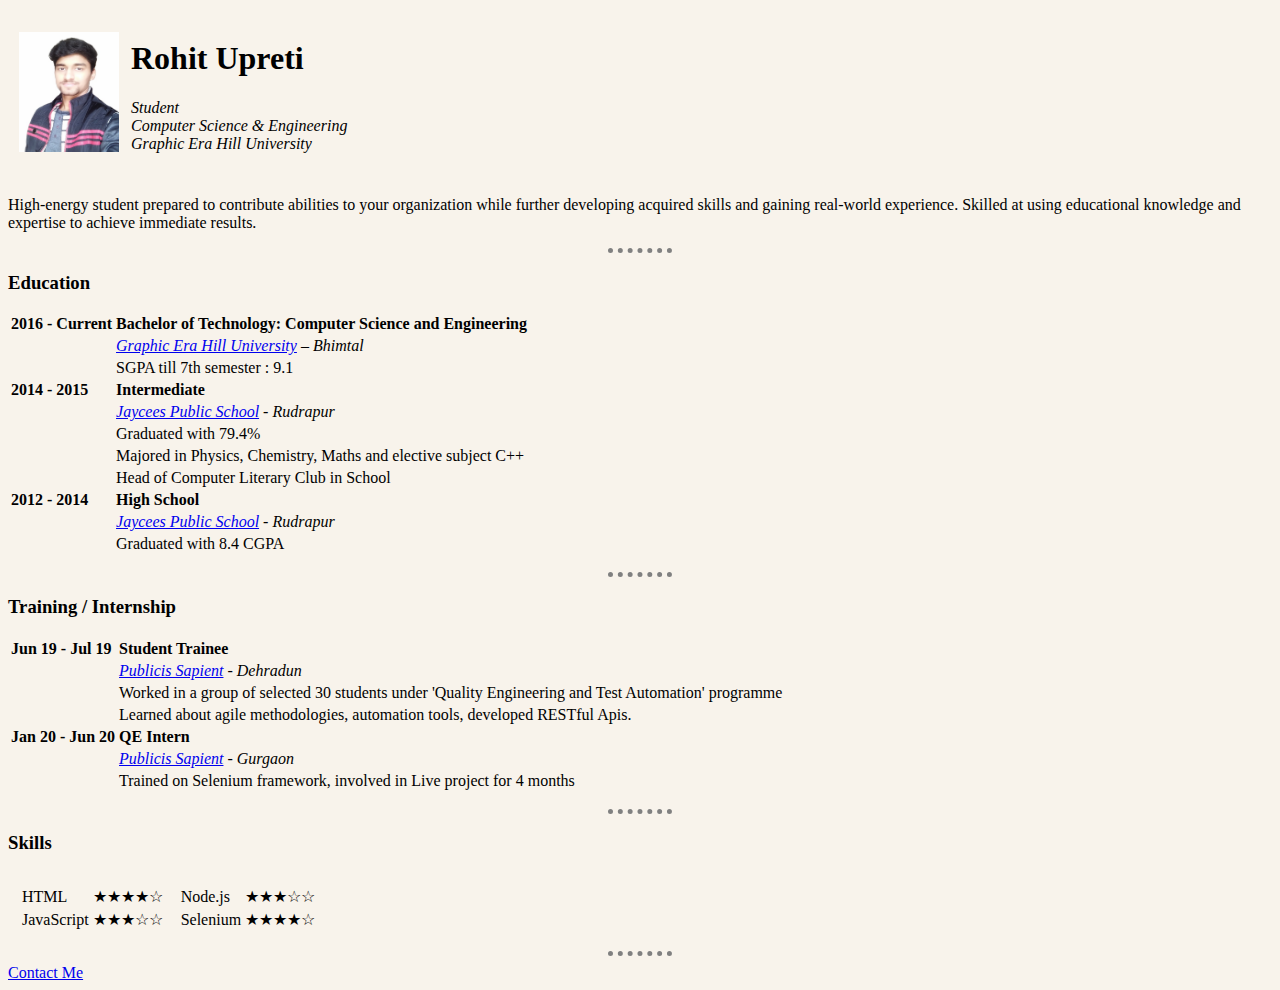
<file: index.html>
<!DOCTYPE html>
<html>
  <head>
    <meta charset="utf-8" />
    <meta name="description" content="Profile Page v1 without table" />
    <meta name="author" content="Rohit Upreti" />
    <title>Rohit's Profile | Made with &#10084; in India</title>
    <link rel="stylesheet" href="css/styles.css">
  </head>
  <body>
    <table cellspacing="10">
        <tr>
            <td><img src="images/propic.jpeg" alt="profile picture not found" height="120" width="100"></td>
            <td><h1>Rohit Upreti</h1>
                <p>
                  <em
                    >Student<br />
                    Computer Science & Engineering<br />
                    Graphic Era Hill University</em
                  >
                </p></td>
        </tr>
    </table>
    
    
    

    <p>
      High-energy student prepared to contribute abilities to your organization
      while further developing acquired skills and gaining real-world
      experience. Skilled at using educational knowledge and expertise to
      achieve immediate results.
    </p>
    <hr />
    <p>
        <h3>Education</h3> 
        <table>
            <thead>
            <tr>
                <th>2016 - Current</th>
                <th>Bachelor of Technology: Computer Science and Engineering</th>
            </tr>
            </thead>
            <tr>
                <td></td>
                <td><i><a href="https://www.gehu.ac.in/">Graphic Era Hill University</a> – Bhimtal</i></td>
            </tr>
            <tr>
                <td></td>
                <td>SGPA till 7th semester : 9.1</td>
            </tr>
            <tr>
                <td><b>2014 - 2015</b></td>
                <td><b>Intermediate</b></td>
            </tr>
            <tr>
                <td></td>
                <td><i><a href="www.jpsrudrapur.com">Jaycees Public School</a> - Rudrapur</i></td>
            </tr>
            <tr>
                <td></td>
                <td>Graduated with 79.4%</td>
            </tr>
            <tr>
                <td></td>
                <td>Majored in Physics, Chemistry, Maths and elective subject C++</td>
            </tr>
            <tr>
                <td></td>
                <td>Head of Computer Literary Club in School</td>
            </tr>
            <tr>
                <td><b>2012 - 2014</b></td>
                <td><b>High School</b></td>
            </tr>
            <tr>
                <td></td>
                <td><i><a href="www.jpsrudrapur.com">Jaycees Public School</a> - Rudrapur</i></td>
            </tr>
            <tr>
                <td></td>
                <td>Graduated with 8.4 CGPA</td>
            </tr>
        </table>
    </p>
    <hr />
    <p>
        <h3>Training / Internship</h3>
        <table>
            <tr>
                <td><b>Jun 19 - Jul 19</b></td>
                <td ><b>Student Trainee</b></td>
            </tr>
            <tr>
                <td></td>
                <td><i><a href="https://www.publicissapient.com/">Publicis Sapient</a> - Dehradun</i></td>
            </tr>
            <tr>
                <td></td>
                <td>Worked in a group of selected 30 students under 'Quality Engineering and Test Automation' programme</td>
            </tr>
            <tr>
                <td></td>
                <td>Learned about agile methodologies, automation tools, developed RESTful Apis.</td>
            </tr>
            <tr>
                <td><b>Jan 20 - Jun 20</b></td>
                <td><b>QE Intern</b></td>
            </tr>
            <tr>
                <td></td>
                <td><i><a href="https://www.publicissapient.com/">Publicis Sapient</a> - Gurgaon</i></td>
            </tr>
            <tr>
                <td></td>
                <td>Trained on Selenium framework, involved in Live project for 4 months</td>
            </tr>
        </table>
    </p>

    <hr>
    <!--Nested Tables-->
    <h3>Skills</h3>
    <table cellspacing="10">
        <tr>
            <td>
                <table>
                    <tr>
                        <td>HTML</td>
                        <td>&#9733;&#9733;&#9733;&#9733;&#9734;</td>
                    </tr>
                    <tr>
                        <td>JavaScript</td>
                        <td>&#9733;&#9733;&#9733;&#9734;&#9734;</td>
                    </tr>
                </table>
            </td>
            <td>
                <table>
                    <tr>
                        <td>Node.js</td>
                        <td>&#9733;&#9733;&#9733;&#9734;&#9734;</td>
                    </tr>
                    <tr>
                        <td>Selenium</td>
            <td>&#9733;&#9733;&#9733;&#9733;&#9734;</td>
                    </tr>
                </table>
            </td>
        </tr>
    </table>
    <hr>
    <a href="contactme.html" target="_blank">Contact Me</a>
  </body>
</html>
</file>
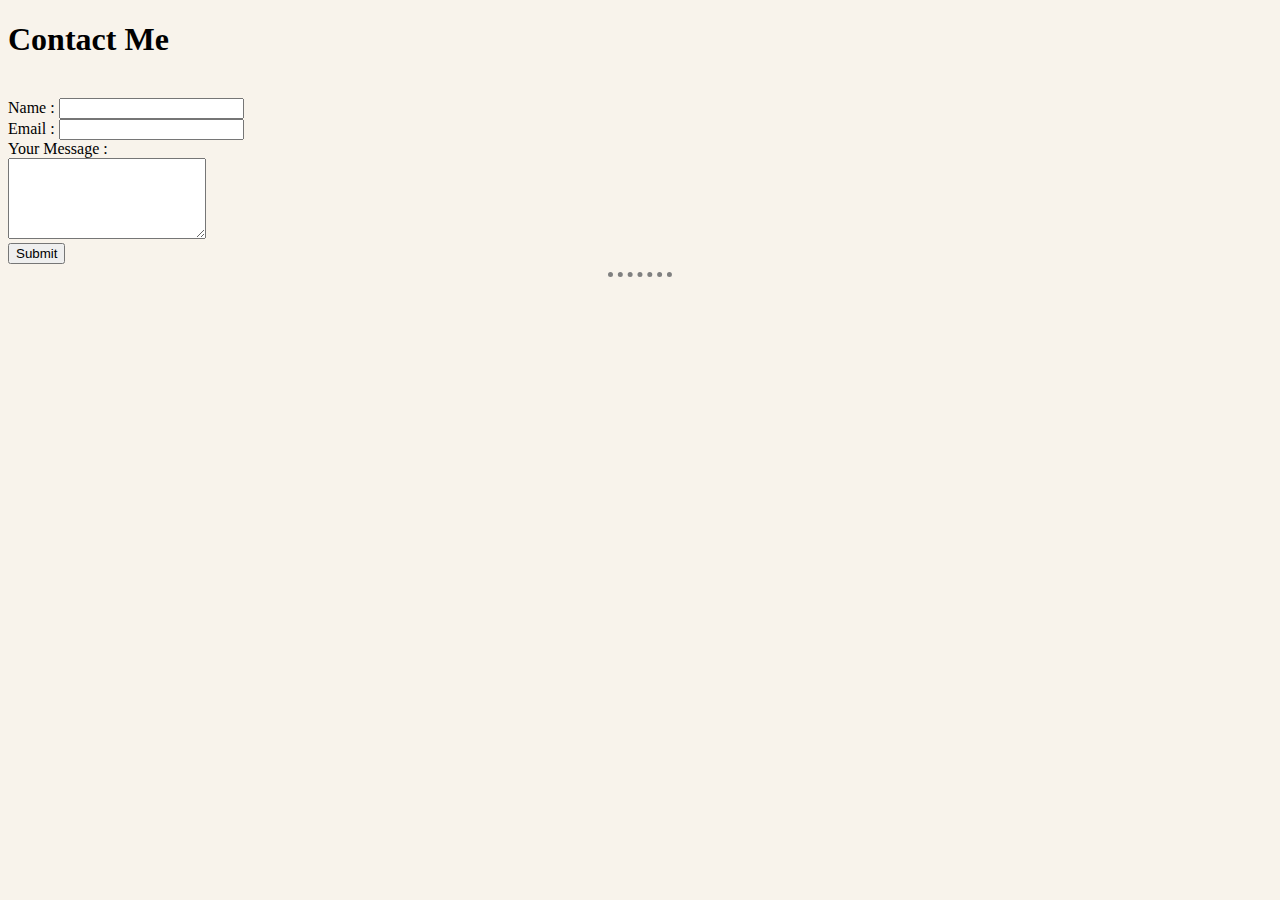
<file: contactme.html>
<!DOCTYPE html>
    <head>
        <meta charset="utf-8">
        <title>Contact Me</title>
        <meta name="description" content="Contact Me Page">
        <meta name="viewport" content="width=device-width, initial-scale=1">
        <link rel="stylesheet" href="css/styles.css">
    </head>
    <body>
        <h1>Contact Me</h1>
        <br>
        <form class="" action="mailto:rupreti5@gmail.com" method="post" enctype="text/plain">
            <label>Name : </label>
            <input type="text" name="sendername"/><br>
            <label>Email :</label>
            <input type="email" name="sendermail"/><br>
            <label>Your Message :</label><br>
            <textarea name="message" rows="5" cols="22"></textarea><br>
            <input type="submit">
        </form>
        <hr>
    </body>
</html>
</file>
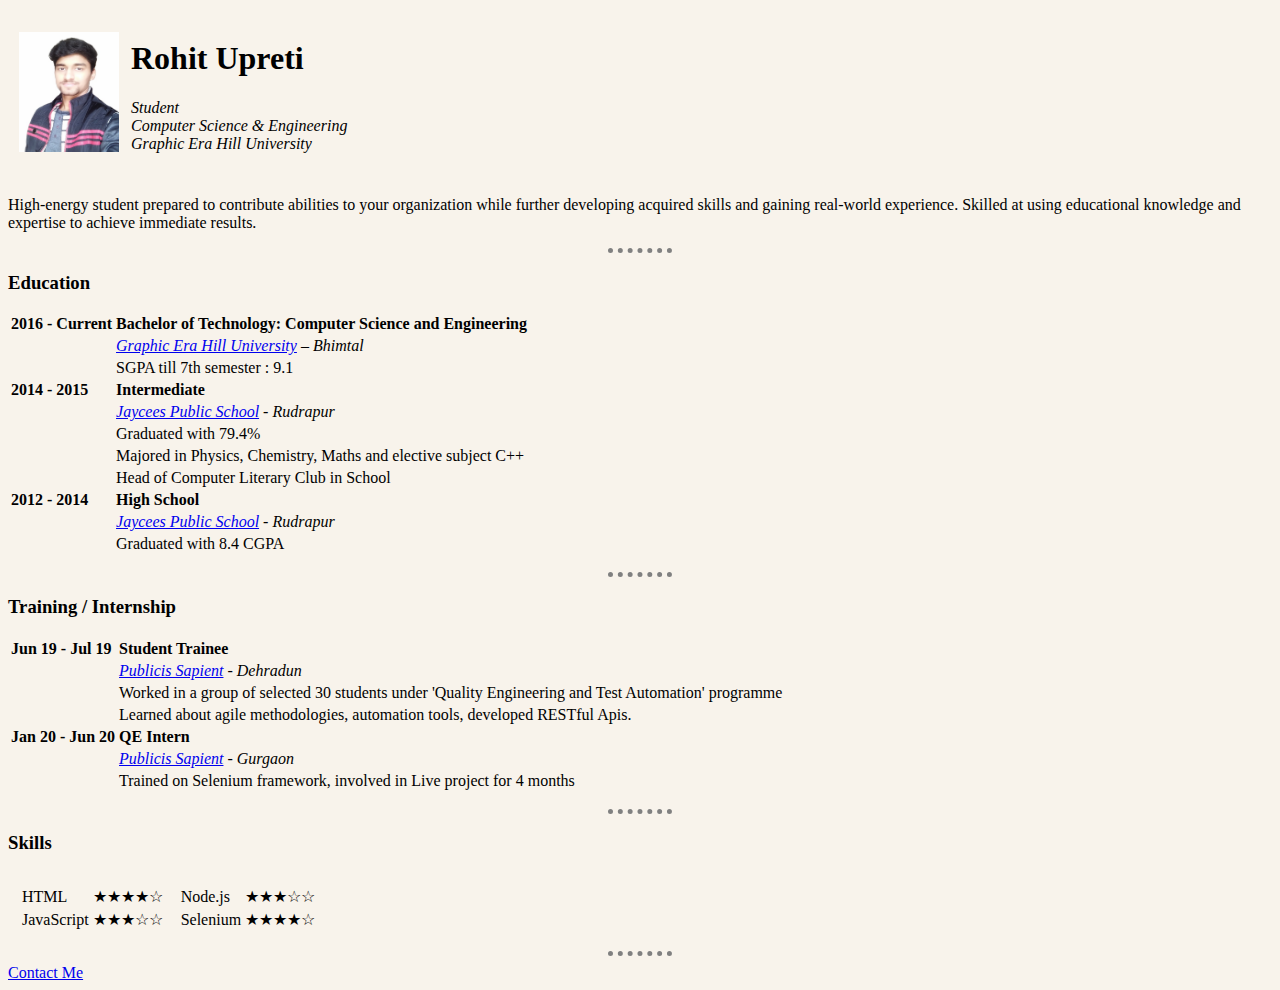
<file: indexv3.html>
<!DOCTYPE html>
<html>
  <head>
    <meta charset="utf-8" />
    <meta name="description" content="Profile Page v1 without table" />
    <meta name="author" content="Rohit Upreti" />
    <title>Rohit's Profile | Made with &#10084; in India</title>
    <link rel="stylesheet" href="/css/styles.css">
  </head>
  <body>
    <table cellspacing="10">
        <tr>
            <td><img src="/images/propic.jpeg" alt="profile picture not found" height="120" width="100"></td>
            <td><h1>Rohit Upreti</h1>
                <p>
                  <em
                    >Student<br />
                    Computer Science & Engineering<br />
                    Graphic Era Hill University</em
                  >
                </p></td>
        </tr>
    </table>
    
    
    

    <p>
      High-energy student prepared to contribute abilities to your organization
      while further developing acquired skills and gaining real-world
      experience. Skilled at using educational knowledge and expertise to
      achieve immediate results.
    </p>
    <hr />
    <p>
        <h3>Education</h3> 
        <table>
            <thead>
            <tr>
                <th>2016 - Current</th>
                <th>Bachelor of Technology: Computer Science and Engineering</th>
            </tr>
            </thead>
            <tr>
                <td></td>
                <td><i><a href="https://www.gehu.ac.in/">Graphic Era Hill University</a> – Bhimtal</i></td>
            </tr>
            <tr>
                <td></td>
                <td>SGPA till 7th semester : 9.1</td>
            </tr>
            <tr>
                <td><b>2014 - 2015</b></td>
                <td><b>Intermediate</b></td>
            </tr>
            <tr>
                <td></td>
                <td><i><a href="www.jpsrudrapur.com">Jaycees Public School</a> - Rudrapur</i></td>
            </tr>
            <tr>
                <td></td>
                <td>Graduated with 79.4%</td>
            </tr>
            <tr>
                <td></td>
                <td>Majored in Physics, Chemistry, Maths and elective subject C++</td>
            </tr>
            <tr>
                <td></td>
                <td>Head of Computer Literary Club in School</td>
            </tr>
            <tr>
                <td><b>2012 - 2014</b></td>
                <td><b>High School</b></td>
            </tr>
            <tr>
                <td></td>
                <td><i><a href="www.jpsrudrapur.com">Jaycees Public School</a> - Rudrapur</i></td>
            </tr>
            <tr>
                <td></td>
                <td>Graduated with 8.4 CGPA</td>
            </tr>
        </table>
    </p>
    <hr />
    <p>
        <h3>Training / Internship</h3>
        <table>
            <tr>
                <td><b>Jun 19 - Jul 19</b></td>
                <td ><b>Student Trainee</b></td>
            </tr>
            <tr>
                <td></td>
                <td><i><a href="https://www.publicissapient.com/">Publicis Sapient</a> - Dehradun</i></td>
            </tr>
            <tr>
                <td></td>
                <td>Worked in a group of selected 30 students under 'Quality Engineering and Test Automation' programme</td>
            </tr>
            <tr>
                <td></td>
                <td>Learned about agile methodologies, automation tools, developed RESTful Apis.</td>
            </tr>
            <tr>
                <td><b>Jan 20 - Jun 20</b></td>
                <td><b>QE Intern</b></td>
            </tr>
            <tr>
                <td></td>
                <td><i><a href="https://www.publicissapient.com/">Publicis Sapient</a> - Gurgaon</i></td>
            </tr>
            <tr>
                <td></td>
                <td>Trained on Selenium framework, involved in Live project for 4 months</td>
            </tr>
        </table>
    </p>

    <hr>
    <!--Nested Tables-->
    <h3>Skills</h3>
    <table cellspacing="10">
        <tr>
            <td>
                <table>
                    <tr>
                        <td>HTML</td>
                        <td>&#9733;&#9733;&#9733;&#9733;&#9734;</td>
                    </tr>
                    <tr>
                        <td>JavaScript</td>
                        <td>&#9733;&#9733;&#9733;&#9734;&#9734;</td>
                    </tr>
                </table>
            </td>
            <td>
                <table>
                    <tr>
                        <td>Node.js</td>
                        <td>&#9733;&#9733;&#9733;&#9734;&#9734;</td>
                    </tr>
                    <tr>
                        <td>Selenium</td>
            <td>&#9733;&#9733;&#9733;&#9733;&#9734;</td>
                    </tr>
                </table>
            </td>
        </tr>
    </table>
    <hr>
    <a href="contactme.html" target="_blank">Contact Me</a>
  </body>
</html>
</file>
<file: css/styles.css>
body{
    background-color: #f8f3eb;
}
hr{
    /*background-color: white;*/
    border-style: none;
    border-top-style: dotted;
    height: 0px;
    border-width: 5px;
    width: 5%;
}
</file>
